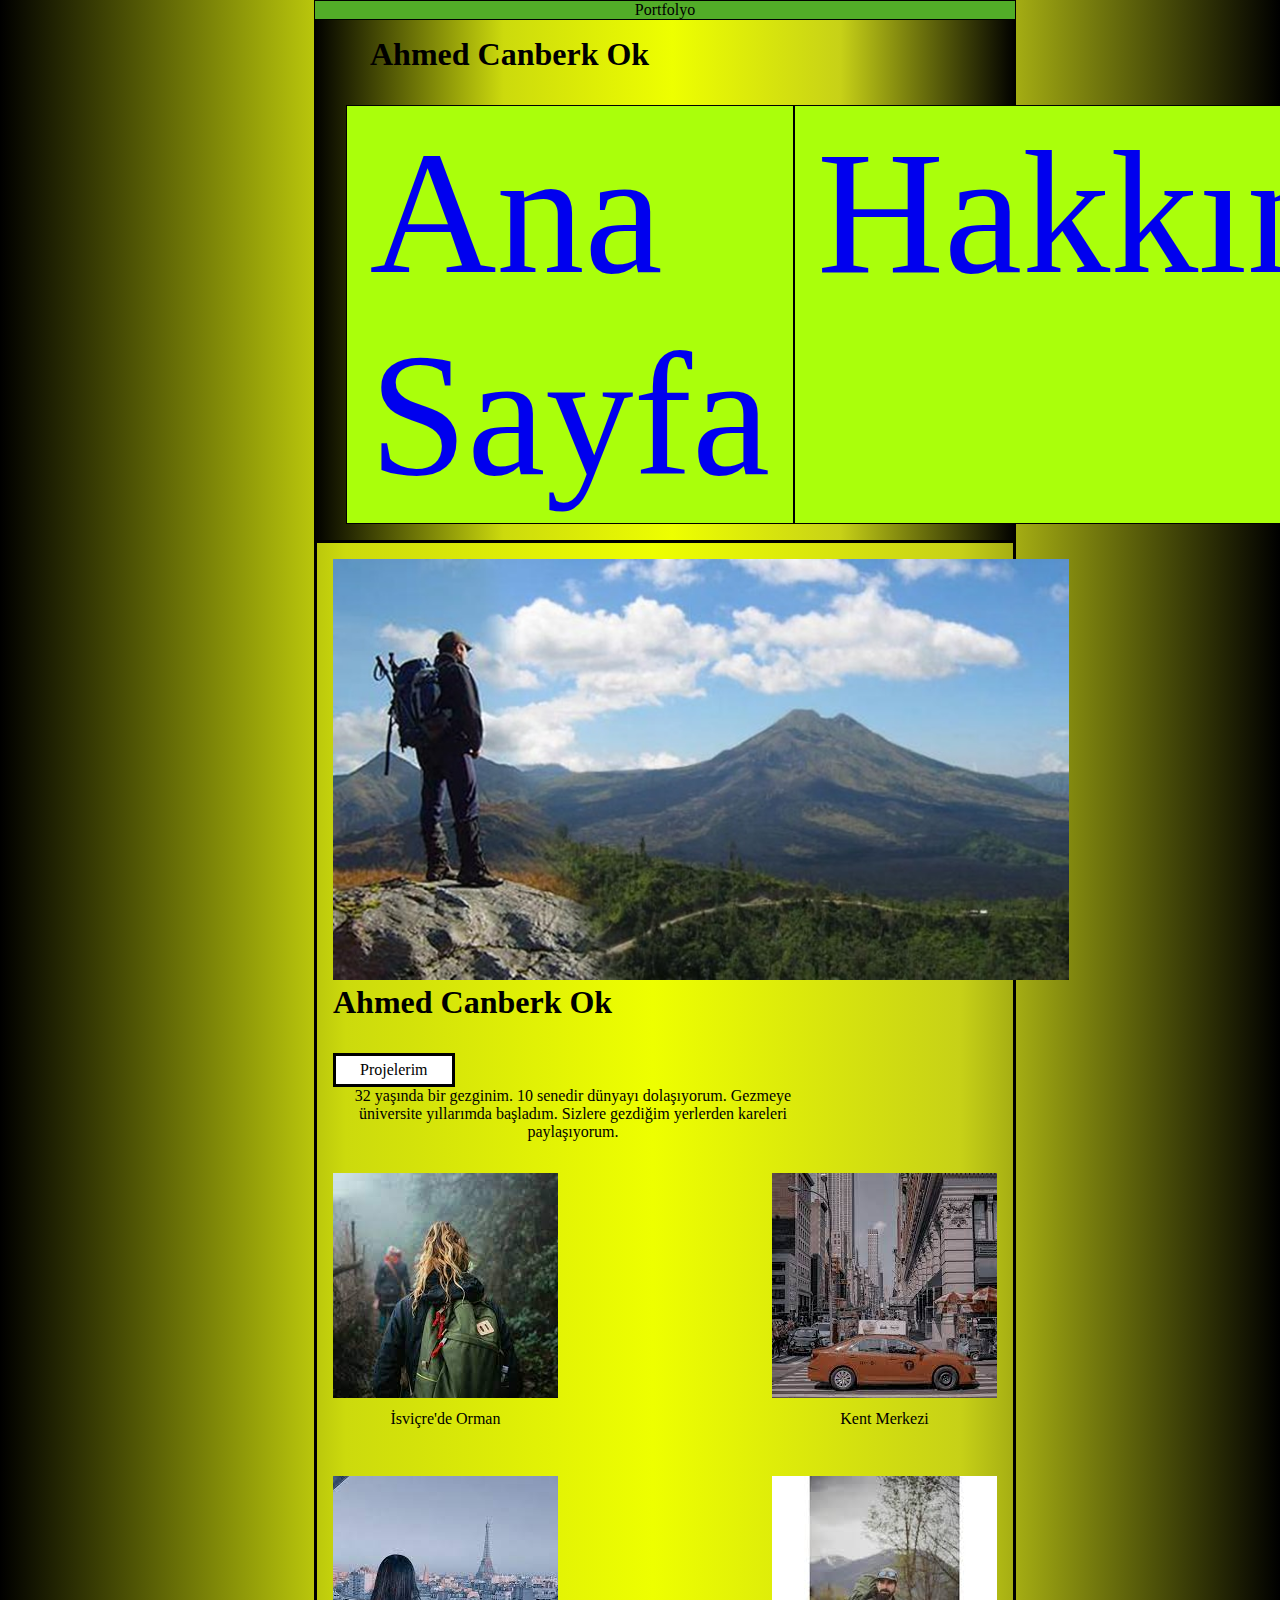
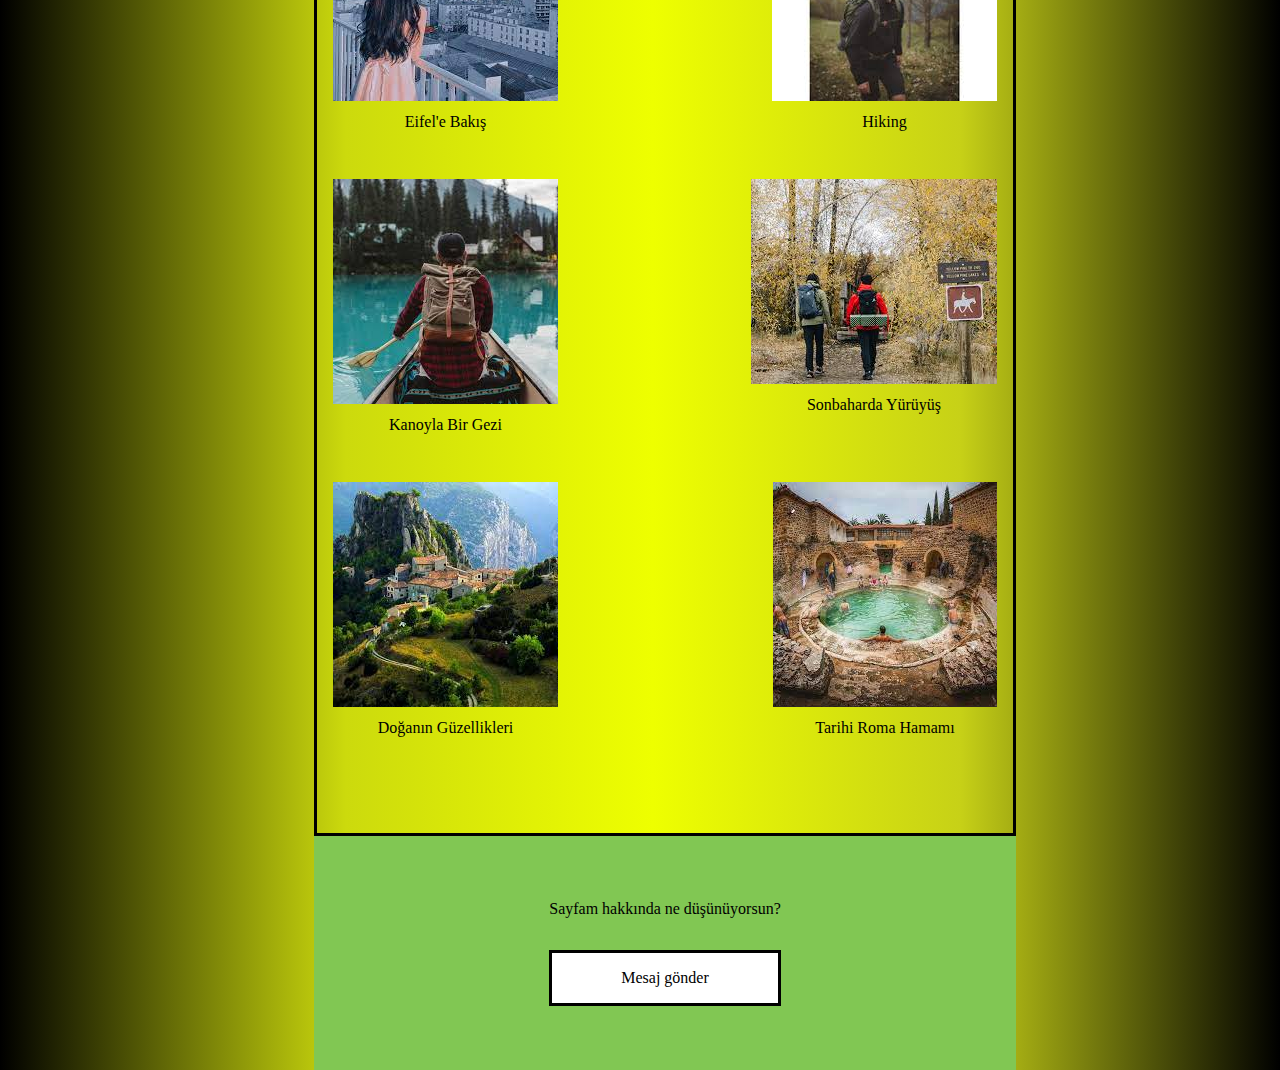
<file: index.html>
<!DOCTYPE html>
<html lang="tr">
<head>
    <meta charset="UTF-8">
    <meta name="viewport" content="width=device-width, initial-scale=1.0">
    <title>Ahmed Canberk OK</title>
    <link rel="stylesheet" href="reset.css">
    <link rel="stylesheet" href="style/index.css">
    <link href="https://fonts.cdnfonts.com/css/chelsea" rel="stylesheet">
                
    
</head>
<body>

    <div class="container">

        <h3 class="baslik"> Portfolyo</h3>

        <div class="header">
        <h1 class="isim">Ahmed Canberk Ok</h1>
        <div class="flex-nav">

            <a class="flex-item" href="index.html"> Ana Sayfa </a>

            <a class="flex-item" href="about.html"> Hakkında </a>

            <a class="flex-item" href="contact.html"> İletişim</a>
        
            <a class="flex-item" href="projects.html"> Projeler </a>
        </div>
        </div>
        <div class="ortakisim">

        <div class="content">
            <div class="buyukresim"><img src="proje-image/anaresim.jpg" alt="anafotoğraf"></div>

            <div class="aciklama"> 
                <h2 class="isim">Ahmed Canberk Ok</h2>
                <p class= "border proje">Projelerim</p>
                <p class="acıklama"> 32 yaşında bir gezginim. 10 senedir
                    dünyayı dolaşıyorum. Gezmeye üniversite yıllarımda başladım.
                    Sizlere gezdiğim yerlerden kareleri paylaşıyorum.

                </p>
            
            </div> 

        </div>

        <div class="projeler"> 
            
            <div class="img"> 
                <img src="proje-image/proje1.jpg" alt="proje1"> 
                <p>İsviçre'de Orman</p>  
            </div>
            <div class="img"> <img src="proje-image/proje2.jpg" alt="proje2"> <p> Kent Merkezi </p> </div>
            <div class="img"> <img src="proje-image/proje3.jpg" alt="proje3"> <p> Eifel'e Bakış</p>  </div>
            <div class="img"> <img src="proje-image/proje4.jpg" alt="proje4"> <p> Hiking</p>  </div>
            <div class="img"> <img src="proje-image/proje5.jpg" alt="proje5"> <p> Kanoyla Bir Gezi </p>  </div>
            <div class="img"> <img src="proje-image/proje6.jpg" alt="proje6"> <p> Sonbaharda Yürüyüş</p>  </div>
            <div class="img"> <img src="proje-image/proje7.jpg" alt="proje7"> <p> Doğanın Güzellikleri</p>  </div>
            <div class="img"> <img src="proje-image/proje8.jpg" alt="proje8"> <p>Tarihi Roma Hamamı </p>  </div>


        </div>
        </div>

        <div class="footer">

            <div class="footer-yazi">
                <p>Sayfam hakkında ne düşünüyorsun?</p>
                <a class="border enalt" href="contact.html"  > Mesaj gönder </a>
            </div>
            


        </div>



    </div>






</body>
</html>
</file>
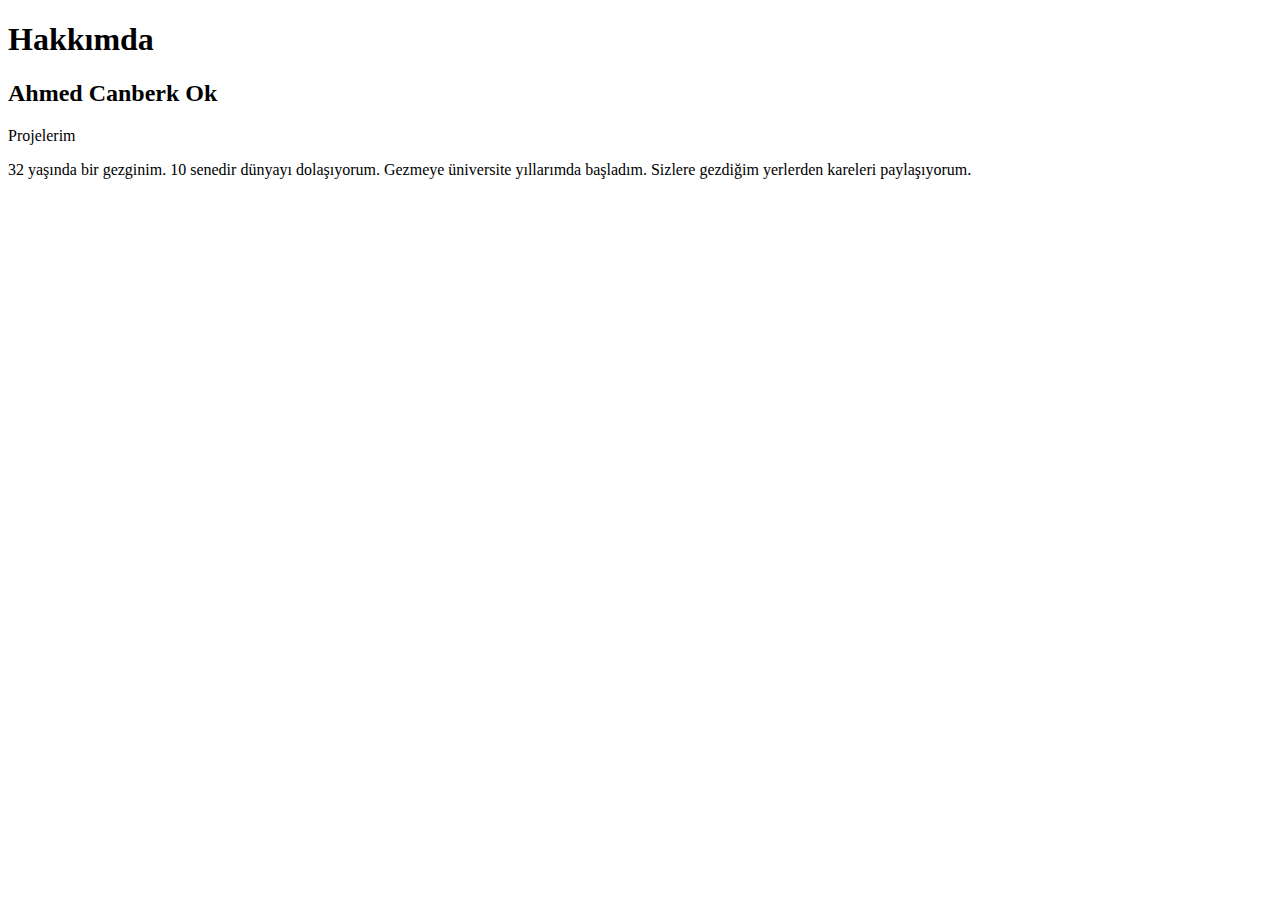
<file: about.html>
<!DOCTYPE html>
<html lang="tr">
<head>
    <meta charset="UTF-8">
    <meta name="viewport" content="width=device-width, initial-scale=1.0">
    <title>Hakkımda</title>
</head>
<body>
    <h1> Hakkımda </h1>

    <div class="aciklama"> 
        <h2 class="isim"> Ahmed Canberk Ok</h2>
        <p class= "border proje">Projelerim</p>
        <p class="ben"> 32 yaşında bir gezginim. 10 senedir
            dünyayı dolaşıyorum. Gezmeye üniversite yıllarımda başladım.
            Sizlere gezdiğim yerlerden kareleri paylaşıyorum.
        </p>
    
    </div> 

</body>
</html>
</file>
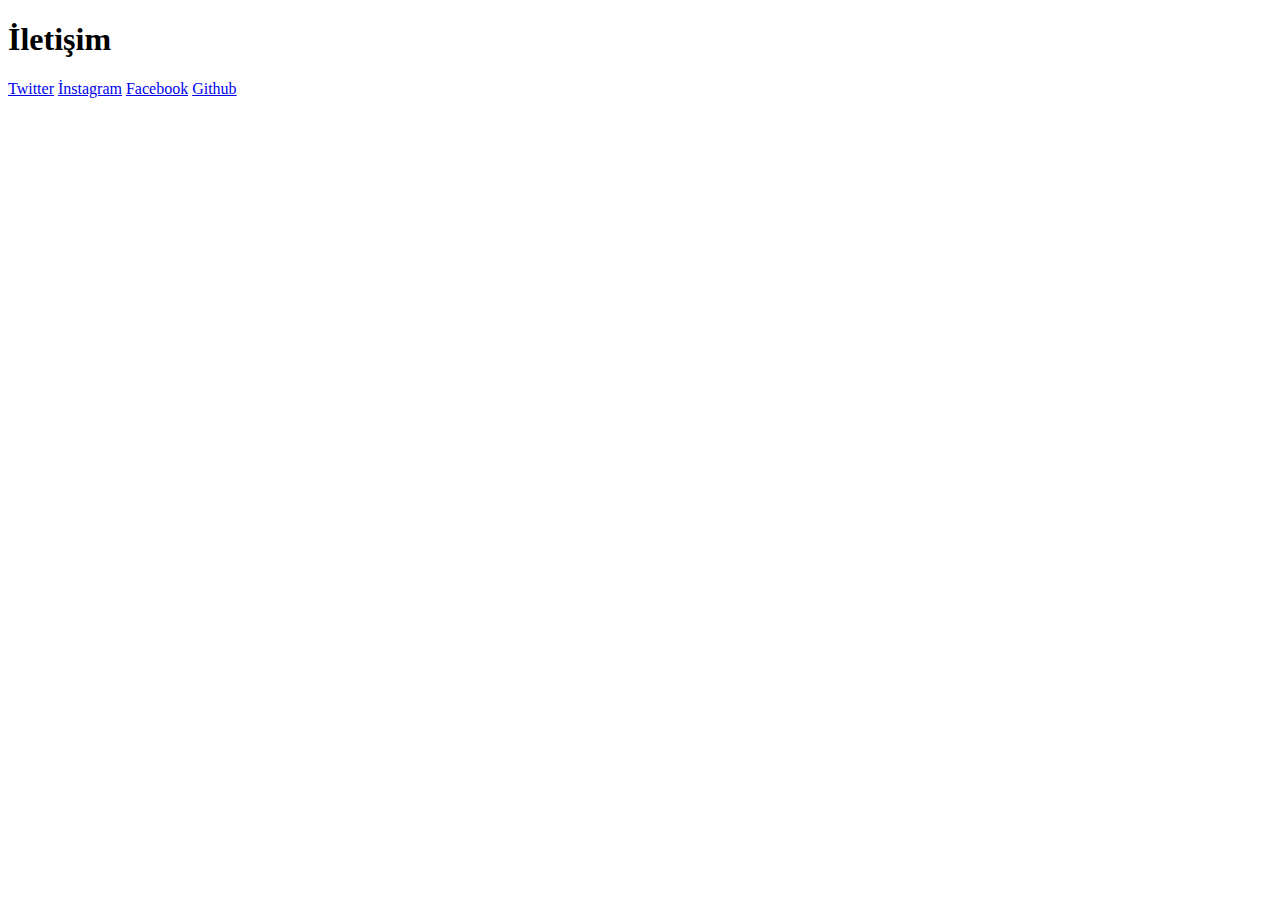
<file: contact.html>
<!DOCTYPE html>
<html lang="tr">
<head>
    <meta charset="UTF-8">
    <meta name="viewport" content="width=    <h1> ABOUT  </h1>, initial-scale=1.0">
    <title>İletişim</title>
</head>
<body>
    <h1> İletişim </h1>

   <a href="https://www.Twitter.com">Twitter</a> 
   <a href="www.instagram.com/">İnstagram</a> 
   <a href="www.facebook.com/">Facebook</a> 
   <a href="www.github.com/">Github</a> 
</body>
</html>
</file>
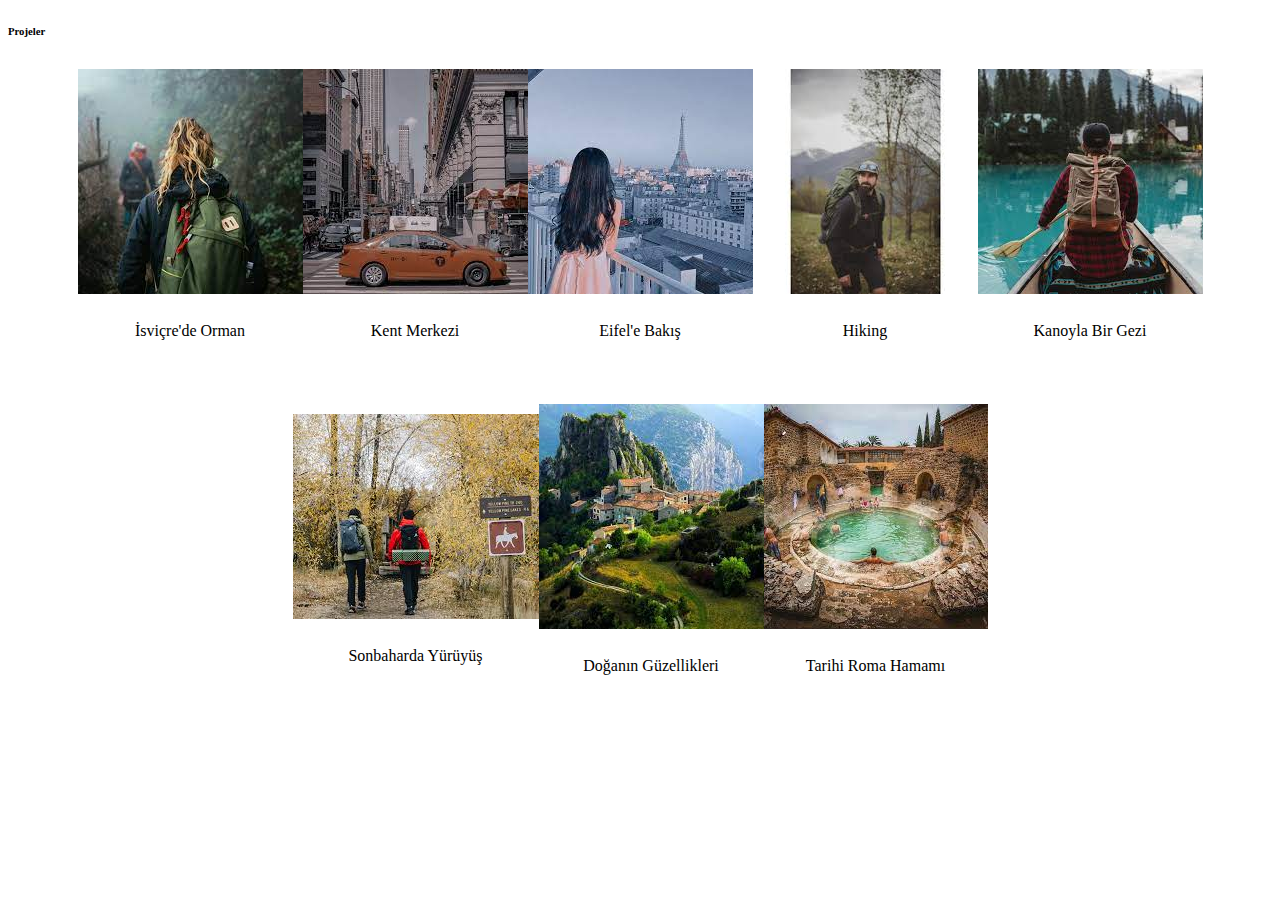
<file: projects.html>
<!DOCTYPE html>
<html lang="tr">
<head>
    <meta charset="UTF-8">
    <meta name="viewport" content="width=device-width, initial-scale=1.0">
    <title>Döküman</title>
    
    <link rel="stylesheet" href="projects.css">

</head>
<body>
    <h6> Projeler </h6>

    <div class="projeler"> 
            
        <div class="img"> 
            <img src="proje-image/proje1.jpg" alt="proje1"> 
            <p>İsviçre'de Orman</p>  
        </div>
        <div class="img"> <img src="proje-image/proje2.jpg" alt="proje2"> <p> Kent Merkezi </p> </div>
        <div class="img"> <img src="proje-image/proje3.jpg" alt="proje3"> <p> Eifel'e Bakış</p>  </div>
        <div class="img"> <img src="proje-image/proje4.jpg" alt="proje4"> <p> Hiking</p>  </div>
        <div class="img"> <img src="proje-image/proje5.jpg" alt="proje5"> <p> Kanoyla Bir Gezi </p>  </div>
        <div class="img"> <img src="proje-image/proje6.jpg" alt="proje6"> <p> Sonbaharda Yürüyüş</p>  </div>
        <div class="img"> <img src="proje-image/proje7.jpg" alt="proje7"> <p> Doğanın Güzellikleri</p>  </div>
        <div class="img"> <img src="proje-image/proje8.jpg" alt="proje8"> <p>Tarihi Roma Hamamı </p>  </div>


    </div>
</body>
</html>
</file>
<file: style/index.css>
/* CSS stillerinizi buraya girin */
html{
    font-family: Georgia, 'Times New Roman', Times, serif;
    background: rgb(0,0,0);
background: linear-gradient(90deg, rgba(0,0,0,1) 0%, rgba(204,218,13,1) 27%, rgba(238,255,0,1) 51%, rgba(199,209,23,1) 75%, rgba(0,0,0,1) 100%);
}
.container {
    font-size: 16px;
    margin-left: 250px;
    margin-right: 200px;
    max-width: 1350px;  
  

}
body {
    display: flex;
    flex-direction: column;
    align-content: center;
    margin-left: 4rem;
    margin-right: 4rem;

}
.baslik {
    display: flex;
    border: solid #000000;
    justify-content: center;
}

.buyukresim img{
    width:46rem;
    display: inline-block;
    text-align: center;
    }
.baslik{
    display: flex;
    color: black;
    background-color: rgb(82, 172, 40);
    border: 1px solid #000000;
    justify-content: center;
}
.isim{
    font-weight: bold;
    font-size: 2rem;
}

.header {
    display: flex;
    flex-direction: column;
    align-items: flex-start;
    background: rgb(0,0,0);
background: linear-gradient(90deg, rgba(0,0,0,1) 0%, rgba(204,218,13,1) 27%, rgba(238,255,0,1) 51%, rgba(199,209,23,1) 75%, rgba(0,0,0,1) 100%);
    padding: 1rem;
    min-width: 40rem;
}

.header h1{
    font-size: 2rem;
    padding-left: 2.5rem;
    
}

.flex-nav {
    display: flex;
    flex-direction: row;
    font-size: 11rem;
    padding-top: 2rem;
    padding-left: 1rem;

}

.flex-nav a{
    background-color: rgb(170, 255, 11);
    border:  .1px solid #000000;
    padding: .4rem 1.4rem;
}
.flex-nav a:hover{
    background-color: rgb(35, 60, 67);
    color: rgb(246, 9, 9)
}

a {
    text-decoration: none;
   
}

.content{
    display: flex;
    flex-direction: row;
    flex-wrap: wrap;
    justify-content: space-between;

}
.aciklama{
    display: flex;
    flex-direction:column;
    align-items: flex-start;
    align-content: center;
    font-size: 1.2 rem;
    padding: 5rem 20rem 1rem 3 rem;
    width: 30rem;
}
.projeler{
    margin-top: 2rem;
    margin-bottom: 2rem;
    display: flex;
    flex-direction: row;
    flex-wrap: wrap;
    justify-content: space-between;
}

.footer{
    display: flex;
    flex-direction: column;
    align-items: center;
    align-content: center;
    background-color: rgb(129, 199, 83);
    padding: 4rem;
    min-width: 300px;
}

.border{
    color: black;
    background-color: white;
    border:  solid #000000;
    text-align: center;
    padding: 1rem;
    margin-top: 2rem;
}
.isimheader {

    padding: 3rem 1.5 rem;
}

.proje{

    padding: .3rem 1.5rem;
}
.ben{
    max-width: 20rem;
    padding-top: 2rem;
    font-size: 1rem;
}
.footer-yazi{
    display: flex;
    flex-direction: column;
    
}

.enalt:hover{
    
    background-color: black;
    color: white
    
}

.ortakisim{
    border:  solid #000000;
    padding: 1rem;
    text-align: center;

}
.img{
    display: flexbox;
    flex-wrap: row wrap;
    text-align: center;
}
.img p{
    padding: .5rem;
    padding-bottom: 3rem;
}
@media (min-width: 500px ) and (max-width: 800px){
    body{
        margin: 0 0 0 0 ;
    }

    .baslik {
        display: flex;
        border: solid #000000;
        justify-content: center;
        width: 50rem;
    } 
    .buyukresim img {
        display: flex;
        width: 50rem;
    }
    .isim {
        font-weight: 2 misafir enerji;
    font-size: 2rem;
    }
    .content{
        display: flex;
        flex-direction: row;
        flex-wrap: wrap;
        justify-content: space-between;
    
    }
    .aciklama{
        display: flex;
        flex-direction: column;
        align-items: flex-start;
        align-content: center;
        font-size: 1.2rem;
        padding: 5rem 20rem 1rem 3rem;
        width: 30rem;
    }
    .projeler{
        margin-top: 2rem;
        margin-bottom: 2rem;
        display: flex;
        flex-direction: row;
        flex-wrap: wrap;
        justify-content: space-between;
    }
    
    .footer{
        display: flex;
        flex-direction: column;
        align-items: center;
        align-content: center;
        background-color: rgb(204, 223, 224);
        padding: 4rem;
    }
    
    .border{
        color: black;
        background-color: white;
        border:  solid #000000;
        text-align: center;
        padding: 1rem;
        margin-top: 1rem;
    }
    .isimheader{
    
        padding: .3rem 1.5rem;
    }
    .kendim{
        max-width: 20rem;
        padding-top: 2rem;
        font-size: 1rem;
    }
    .footer-yazi{
        display: flex;
        flex-direction: column;
        
    }
    
    .enalt:hover{
        
        background-color: black;
        color: white
        
    }
    
    .img{
        display: flexbox;
        flex-wrap:row wrap;
        justify-content: space-between;
        width:27rem;
    }
    .img p{
        padding: .5rem;
        padding-bottom: 3rem;
    }
    
    @media (min-width: 500px ) and (max-width: 800px){
        body{
            margin: 0 0 0 0 ;
        }
        
        .baslik{
            display: flex;
            color: black;
            background-color: white;
            border:  solid #000000;
            justify-content: center;
            width: 50rem;
        }
        .buyukresim img{
            display:flex;
            width:50rem;
        }
        
        .isim{
            font-weight: bold;
            font-size: 2rem;
        }
        
        .header {
            display: flex;
            flex-direction: column;
            align-items: flex-start;
            background-color: rgb(204, 223, 224);
            padding: 1rem;
            width: 50rem;
        }
        
        .header h1{
            font-size: 2rem;
            padding-left: 2.5rem;
            
        }
        
        .flex-nav {
            display: flex;
            flex-direction: row;
            font-size: 1rem;
            padding-top: 2rem;
            padding-left: 1rem;
        
        }
        
        .flex-nav a{
            background-color: white;
            border:  .1px solid #000000;
            padding: .4rem 1.4rem;
        }
        .flex-nav a:hover{
            background-color: black;
            color: white
        }
        
        a {
            text-decoration: none;
        }
        
        .content{
            display: flex;
            flex-direction: row;
            flex-wrap: wrap;
            
        
        }
        .aciklama{
            display: flex;
            flex-direction: column;
            align-items: flex-start;
            align-content: center;
            font-size: 1.2rem;
            padding: 5rem 13rem 1rem 16rem;
            width: 30rem;
        }
        .projeler{
            margin-top: 2rem;
            margin-bottom: 2rem;
            display: flex;
            flex-direction: column;
            flex-wrap: wrap;
        }
        
        .footer{
            display: flex;
            flex-direction: column;
            align-items: center;
            align-content: center;
            background-color: rgb(204, 223, 224);
            width: 50rem;
        }
        
        .border{
            color: black;
            background-color: white;
            border:  solid #000000;
            text-align: center;
            padding: 1rem;
            margin-top: 1rem;
        }
        .isimheader{
        
            padding: .3rem 1.5rem;
        }
        .kendim{
            max-width: 20rem;
            padding-top: 2rem;
            font-size: 1rem;
        }
        .footer-yazi{
            display: flex;
            flex-direction: column;
            padding-right: 7rem;
            
        }
        
        .enalt:hover{
            
            background-color: black;
            color: white
            
        }
        
        .img{
            display: flex;
            flex-direction: column;
            flex-wrap: wrap;
        
            align-items: center;
            padding-left: 12rem;
            
    
        }
        .img p{
            padding: .5rem;
            padding-bottom: 3rem;
        }
        
    }
    @media (min-width: 100px ) and (max-width: 500px){
        body{
            margin: 0 0 0 0 ;
        }
        
        .baslik{
            color: black;
            background-color: white;
            border:  solid #000000;
            width: 50rem;
            text-align: center;
        }
    
        .buyukresim img{
            width:38rem;
            display:flex;
        }
        
        .isim{
            font-weight: bold;
            font-size: 2rem;
        }
        
        .header {
            display: flex;
            flex-direction: column;
            align-items: flex-start;
            background-color: rgb(204, 223, 224);
            padding: 1rem;
            width: 50rem;
        }
        
        .header h1{
            font-size: 2rem;
            padding-left: 2.5rem;
            
        }
        
        .flex-nav {
            display: flex;
            flex-direction: row;
            font-size: 1rem;
            padding-top: 2rem;
            padding-left: 1rem;
        
        }
        
        .flex-nav a{
            background-color: white;
            border:  .1px solid #000000;
            padding: .4rem 1.4rem;
        }
        .flex-nav a:hover{
            background-color: black;
            color: white
        }
        
        a {
            text-decoration: none;
        }
        
        .content{
            display: flex;
            flex-direction: column;
            flex-wrap: wrap;
            
        
        }
        .aciklama{
            display: flex;
            flex-direction: column;
            align-items: flex-start;
            align-content: center;
            font-size: 1.2rem;
            padding-left: 2rem;
            padding-right: 3rem;
            width: 38rem;
        }
        .projeler{
            margin-top: 2rem;
            margin-bottom: 2rem;
            display: flex;
            flex-direction: column;
            flex-wrap: wrap;
        }
        
        .footer{
            display: flex;
            flex-direction: column;
            align-items: center;
            align-content: center;
            background-color: rgb(204, 223, 224);
            width: 38rem;
        }
        
        .border{
            color: black;
            background-color: white;
            border:  solid #000000;
            text-align: center;
            padding: 1rem;
            margin-top: 1rem;
        }
    

} .isimheader{
    
    padding: .3rem 1.5rem;
    margin-left: 8rem;
}
.kendim{
    max-width: 20rem;
    padding-top: 2rem;
    font-size: 1rem;
    padding-left: 8rem;
}
.footer-yazi{
    display: flex;
    flex-direction: column;
    padding-right: 7rem;
    
}
.isim{
    padding-left: 8rem;
}

.enalt:hover{
    
    background-color: black;
    color: white
    
}

.img{
    display: flex;
    flex-direction: column;
    flex-wrap: wrap;

    align-items: center;
    padding-left: 6rem;
    

}
.img p{
    padding: .5rem;
    padding-bottom: 3rem;
}

}
</file>
<file: projects.css>
.projeler{
    margin-top: 2rem;
    margin-bottom: 2rem;
    display: flex;
    flex-direction: row;
    flex-wrap: wrap;
    justify-content: center;
    align-items:center;
    align-content: center;
}
.img{
    display: inline-block;
    text-align: center;
}
.img p{
    padding: .5rem;
    padding-bottom: 3rem;
}
</file>
